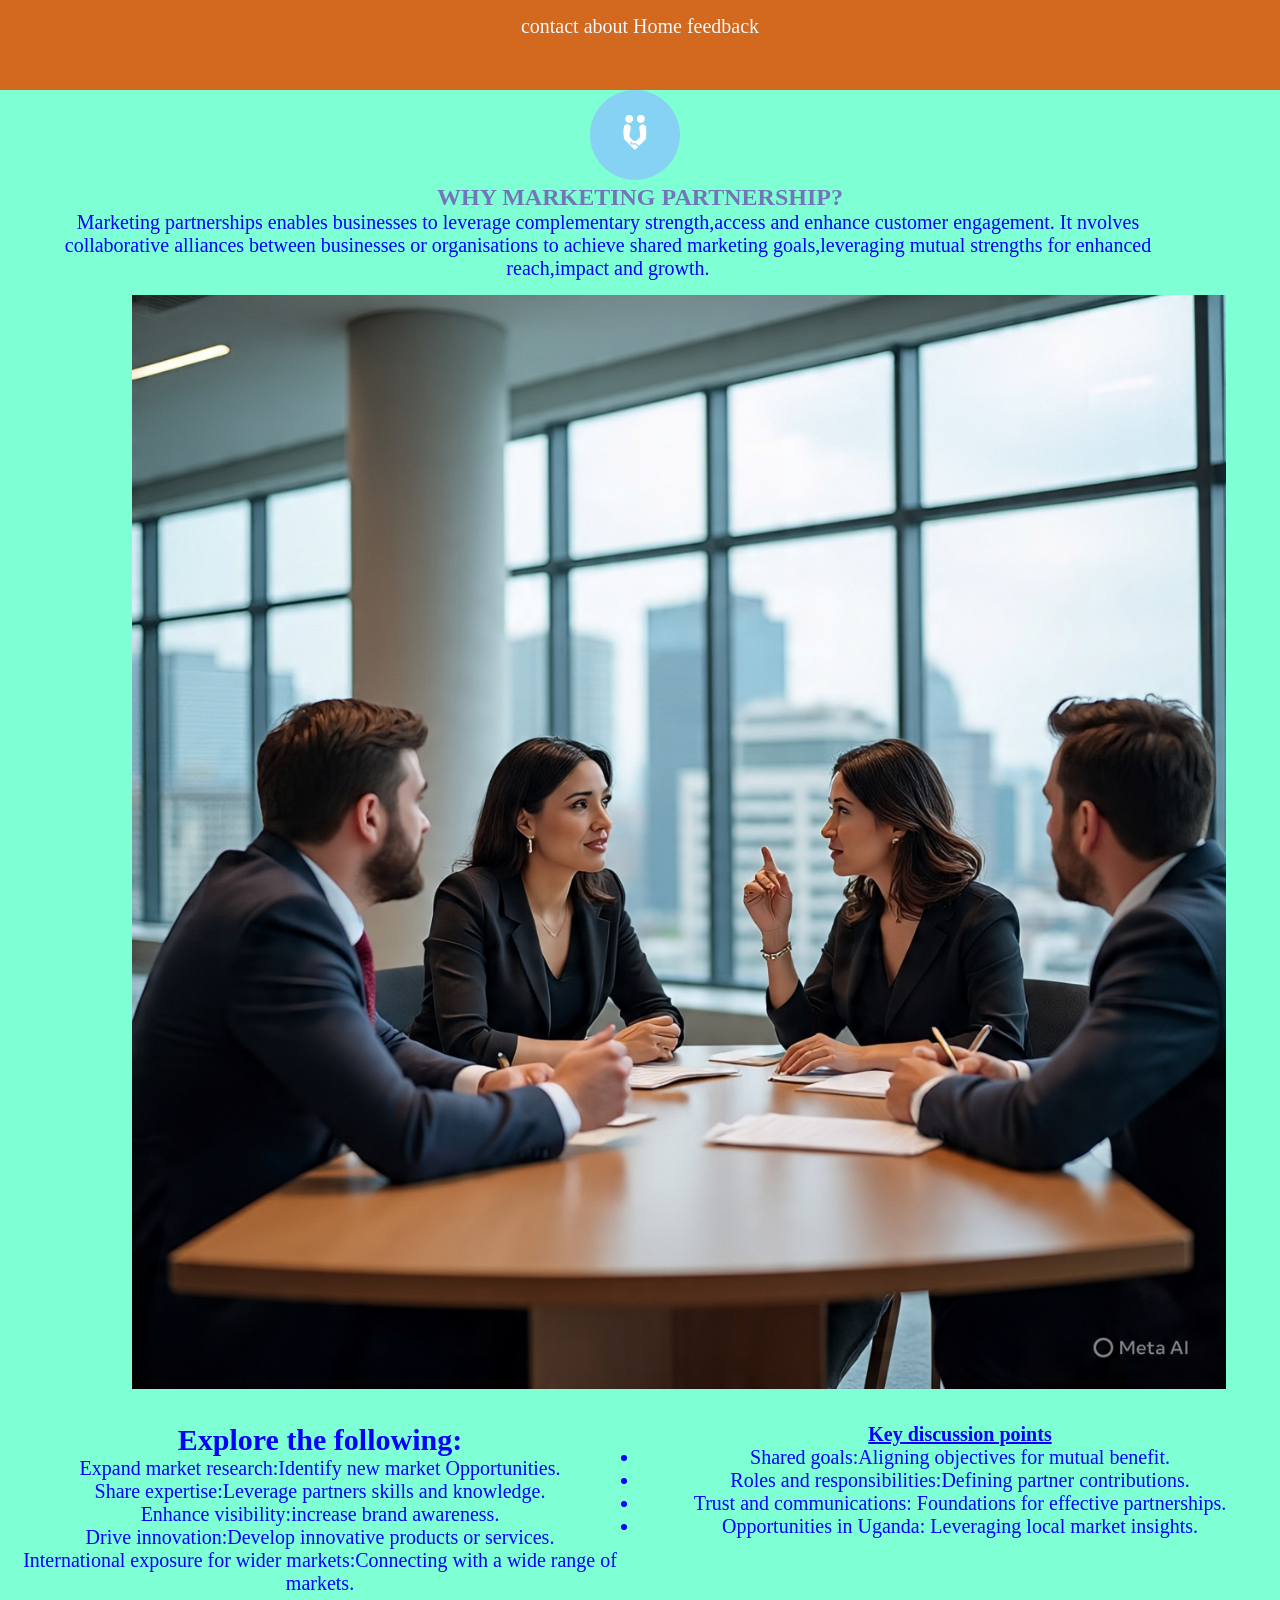
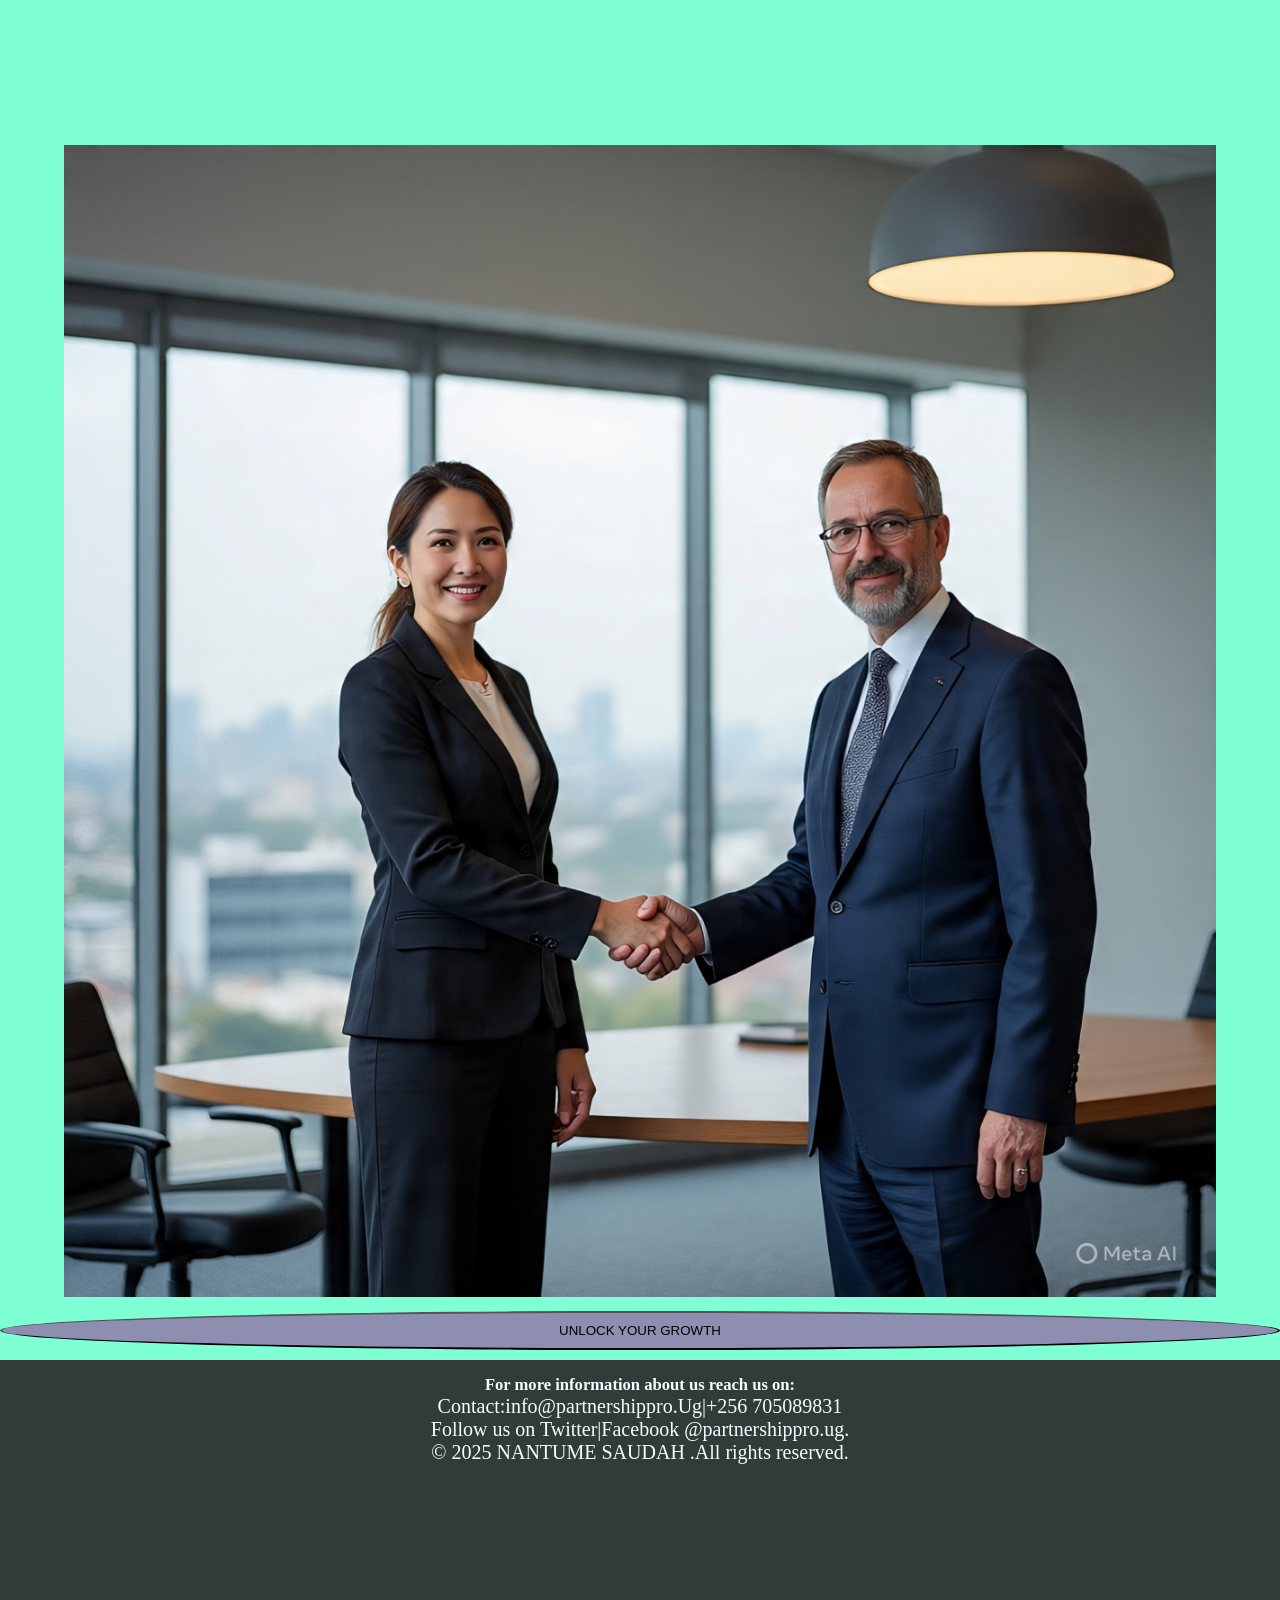
<file: index.html>
<!DOCTYPE html>
<html lang="en">

<head>
    <meta charset="UTF-8">
    <meta name="viewport" content="width=, initial-scale=1.0">
    <title>THE PARTNERSHIP YOU CAN TRUST</title>
    <link rel="stylesheet" href="style.css">
</head>
<body>
    <section class="blck">
<header>
    <nav>
            <a href="contact.html">contact</a>
            <a href="about.html">about</a>
            <a href="index.html">Home</a>
            <a href="feedback.html">feedback</a>
    </nav>
</header>
<div class="logo">
        <img src="images/PICS/IMG-20250930-WA0130.jpg" alt="">
        </div>
    <div class="one">
        <h1> WHY MARKETING PARTNERSHIP?</h1>
        <p>Marketing partnerships enables businesses to leverage complementary strength,access and enhance customer engagement. It nvolves collaborative alliances between businesses or organisations to achieve
                shared marketing goals,leveraging mutual strengths for enhanced reach,impact and growth. </p>
    </div>
            


    <section class="design">
            <img src="images/PICS/IMG-20251007-WA0023.jpg" alt="">
    </section>

    <section class="left">
        <div class="first">
        <h2>Explore the following:</h2>
            <p>Expand market research:Identify new market Opportunities.</p>
                <p>Share expertise:Leverage partners skills and knowledge.</p>
                <p>Enhance visibility:increase brand awareness.</p>
                <p>Drive innovation:Develop innovative products or services.</p>
                <p>International exposure for wider markets:Connecting with a wide range of markets.</p>
        </div>
    <div class="first1">
        <h4><u>Key discussion points</u></h4>
         <ul>
                <li>Shared goals:Aligning objectives for mutual benefit.</li>
                <li>Roles and responsibilities:Defining partner contributions.</li>
                <li>Trust and communications: Foundations for effective partnerships.</li>
                <li>Opportunities in Uganda: Leveraging local market insights.</li>
            </ul>
            </div>
            </section>

            <section class="another">
                <img src="images/PICS/IMG-20250930-WA0129.jpg" alt="">
            </section>
    <section class="close">
        <button>UNLOCK YOUR GROWTH</button>
    </section>
    </section>

    <footer>
        <div class="foot">
        <h5>For more information about us reach us on:</h5>
        <p>Contact:info@partnershippro.Ug|+256 705089831</p>
        <p>Follow us on Twitter|Facebook @partnershippro.ug.</p>
        <p>&copy; 2025 NANTUME SAUDAH .All rights reserved.</p>
        </div>
    </footer>


</body>


</html>
</file>
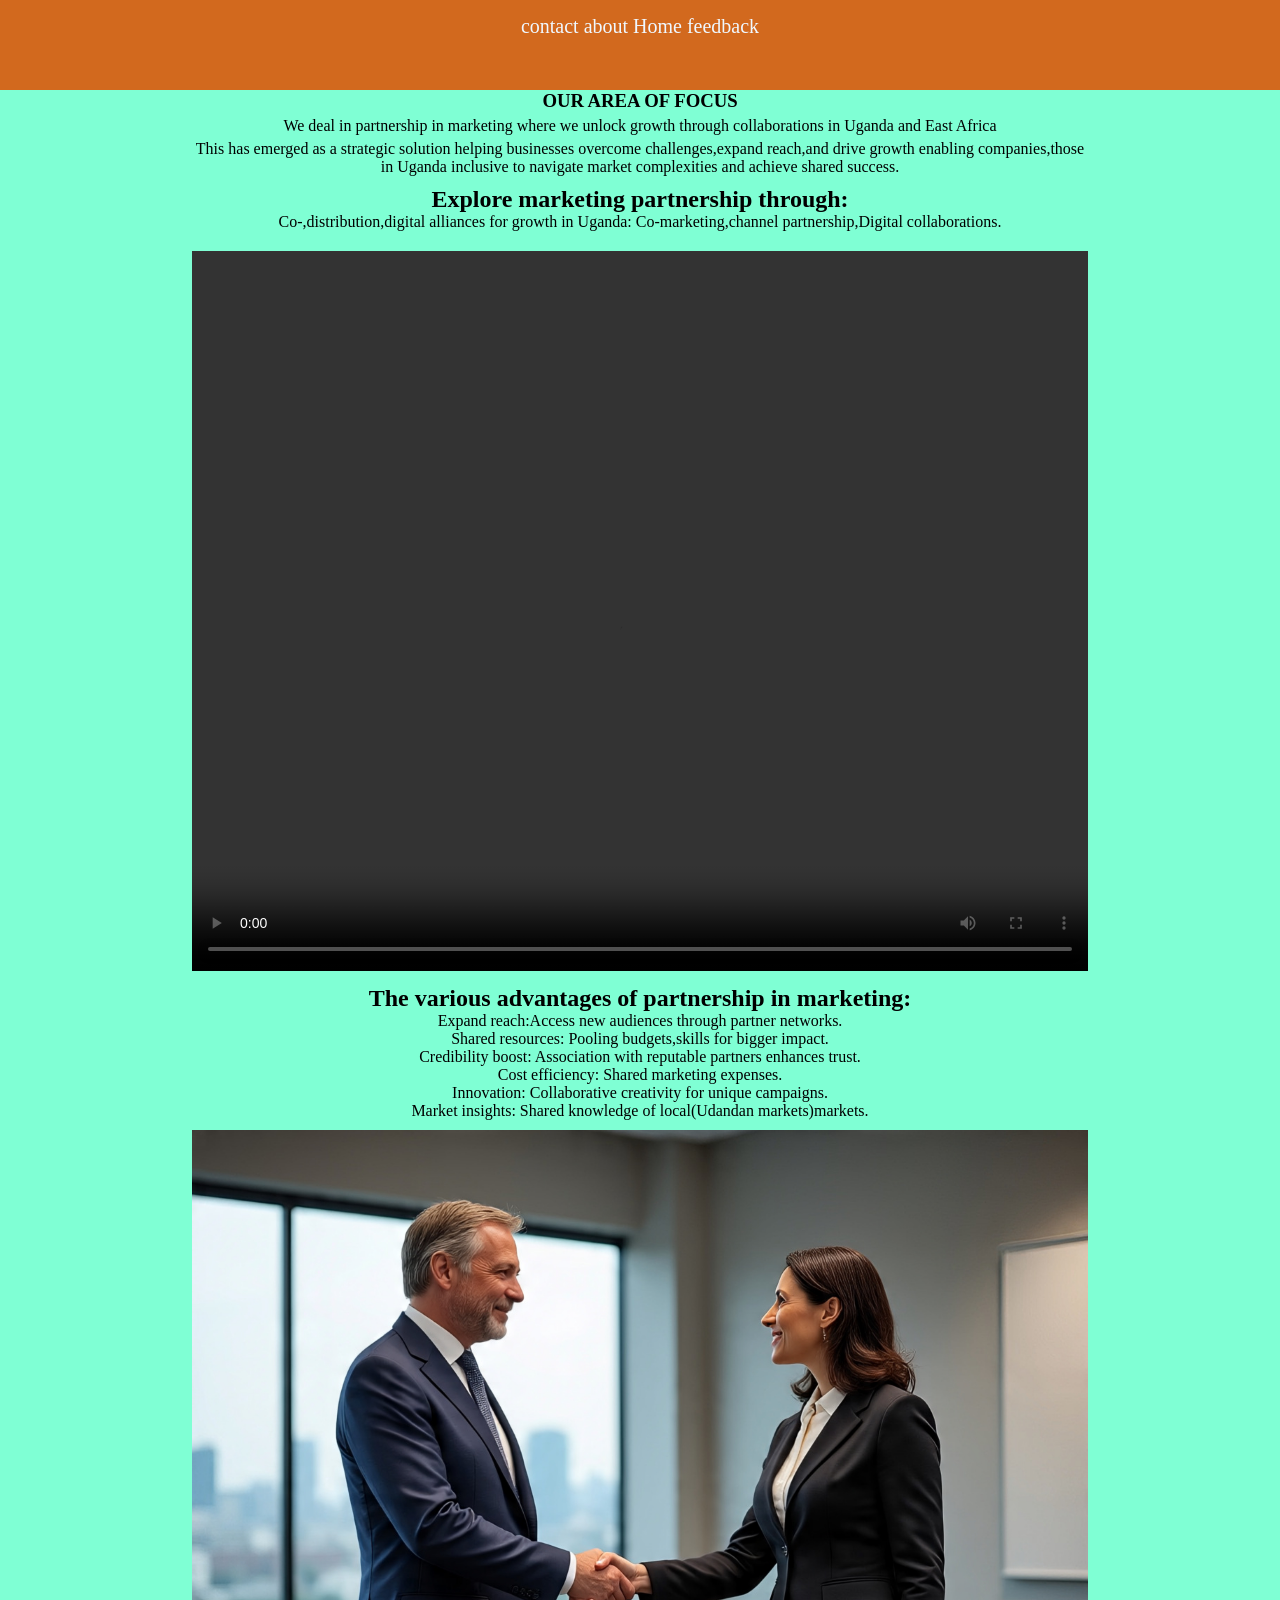
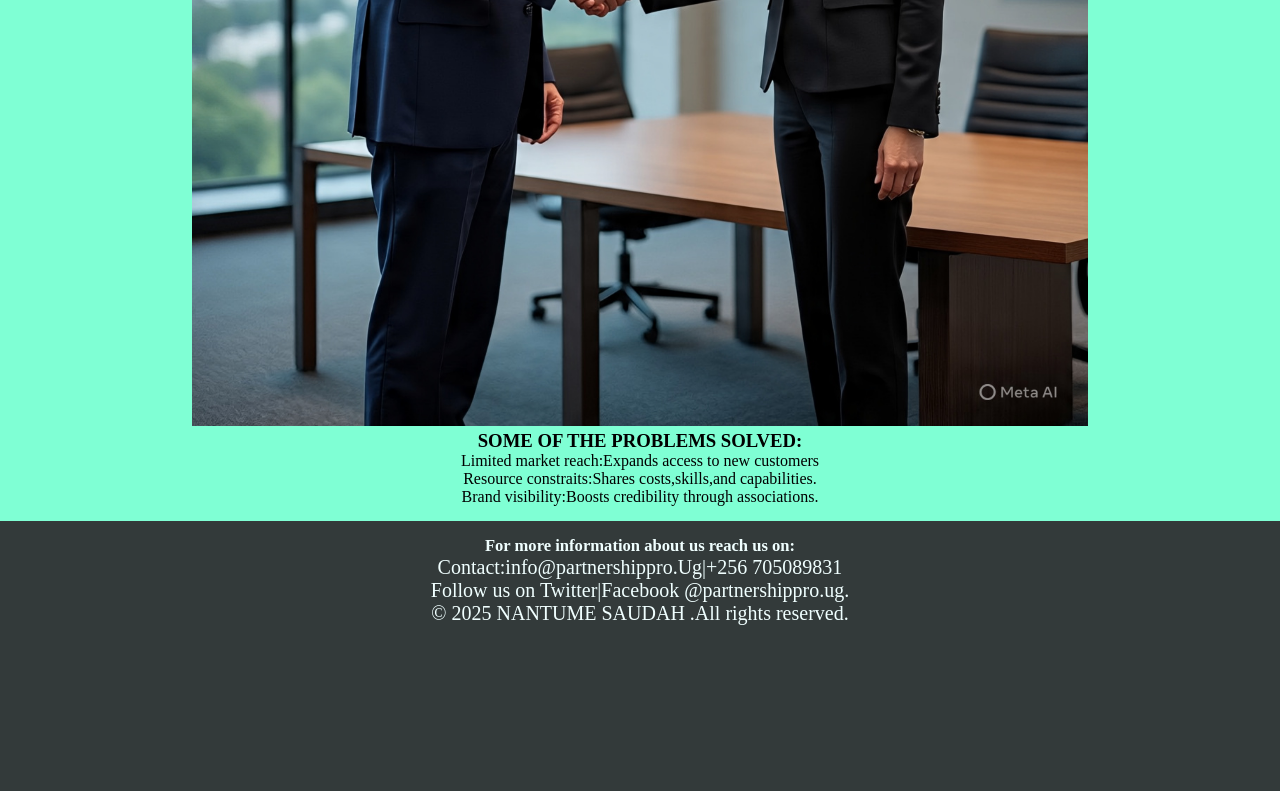
<file: about.html>
<!DOCTYPE html>
<html lang="en">

<head>
    <meta charset="UTF-8">
    <meta name="viewport" content="width=h1, initial-scale=1.0">
    <title>PARTNERNISHIP PRO UGANDA</title>
    <link rel="stylesheet" href="style.css">
</head>

<body>
    <section class="blck">
    <header>
        <nav>
                <a href="contact.html">contact</a>
                <a href="about.html">about</a>
                <a href="index.html">Home</a>
                <a href="feedback.html">feedback</a>
        </nav>
    </header>
    <section class="us">
        <div class="aim">
            <H1>OUR AREA OF FOCUS</H1>
        </div>
        <div class="start">
            <P>We deal in partnership in marketing where we unlock growth through collaborations in Uganda and East
                Africa </P>
            <p>This has emerged as a strategic solution helping businesses overcome challenges,expand reach,and drive
                growth enabling companies,those in Uganda inclusive to navigate market complexities and achieve shared
                success.</p>
        </div>
        <div class="about">
            <h2> Explore marketing partnership through:</h2>
            <p>Co-,distribution,digital alliances for growth in Uganda: Co-marketing,channel partnership,Digital
                collaborations. </p>
        </div>

        <div class="two">
            <video controls>
                <source src="images/PICS/pexels-media-8344226.mp4">
            </video>
        </div>

        </div>
        <div class="adv">
        <h3>The various advantages of partnership in marketing:</h3>
        <ul>
            <li>Expand reach:Access new audiences through partner networks.</li>
            <li>Shared resources: Pooling budgets,skills for bigger impact.</li>
            <li>Credibility boost: Association with reputable partners enhances trust.</li>
            <li>Cost efficiency: Shared marketing expenses. </li>
            <li>Innovation: Collaborative creativity for unique campaigns.</li>
            <li>Market insights: Shared knowledge of local(Udandan markets)markets.</li>
        </ul>
        </div>

        <section class="valid">
            <div>
                <img src="images/PICS/IMG-20250930-WA0128.jpg" alt="">
            </div>
            <div class="this">
                <h3>SOME OF THE PROBLEMS SOLVED:</h3>
            </div>

            <div class="three">
                <ul>
                    <li>Limited market reach:Expands access to new customers</li>
                    <li>Resource constraits:Shares costs,skills,and capabilities.</li>
                    <li>Brand visibility:Boosts credibility through associations.</li>
                </ul>
            </div>
        </section>
        </section>


    <footer>
        <div class="foot">
        <h5>For more information about us reach us on:</h5>
        <p>Contact:info@partnershippro.Ug|+256 705089831</p>
        <p>Follow us on Twitter|Facebook @partnershippro.ug.</p>
        <p>&copy; 2025 NANTUME SAUDAH .All rights reserved.</p>
        </div>
    </footer>


</body>


</html>
</file>
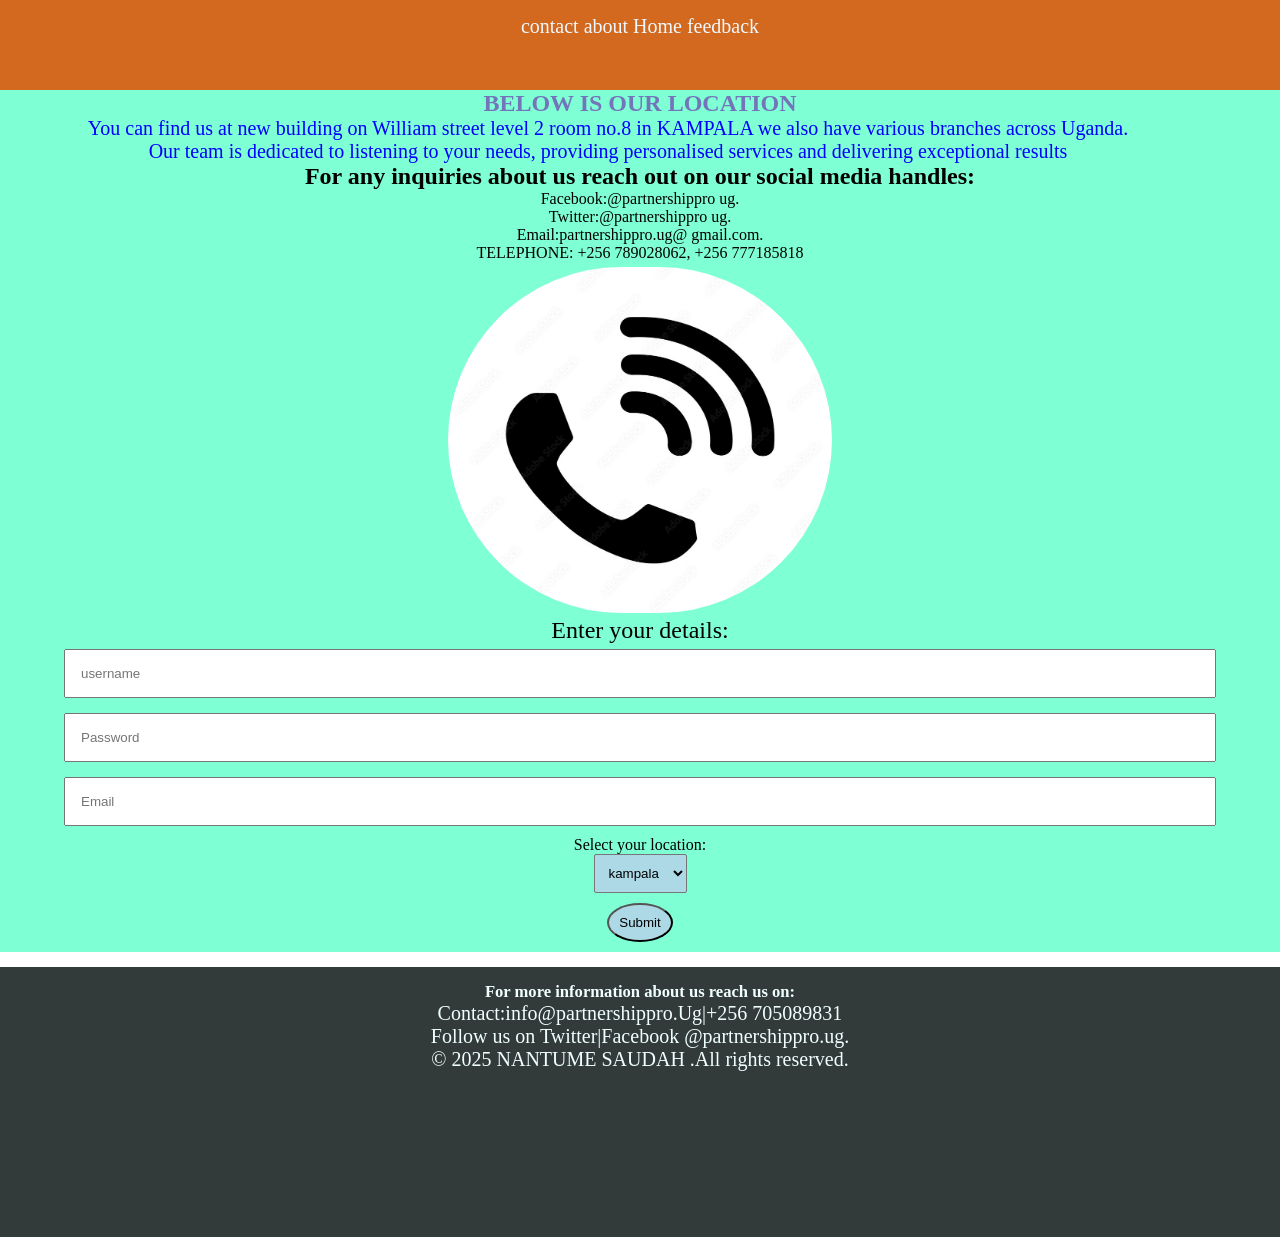
<file: contact.html>
<!DOCTYPE html>
<html lang="en">

<head>
    <meta charset="UTF-8">
    <meta name="viewport" content="width=device-width, initial-scale=1.0">
    <title>REACH US NOW:</title>
    <link rel="stylesheet" href="style.css">

</head>

<body>
    <section class="blck">
    <header>
        <nav>

            <a href="contact.html">contact</a>
            <a href="about.html">about</a>
            <a href="index.html">Home</a>
            <a href="feedback.html">feedback</a>
        </nav>
    </header>
    <div class="one">
        <h1>BELOW IS OUR LOCATION</h1>
        <P>You can find us at new building on William street level 2 room no.8 in KAMPALA we also have various branches
            across Uganda.</P>
        <p> Our team is dedicated to listening to your needs, providing personalised services and delivering exceptional
            results</p>

        <div class="location">
            <h2> For any inquiries about us reach out on our social media handles:</h2>
            <ol>
                <li>Facebook:@partnershippro ug.</li>
                <li>Twitter:@partnershippro ug.</li>
                <li>Email:partnershippro.ug@ gmail.com.</li>
                <li>TELEPHONE: +256 789028062, +256 777185818 </li>
            </ol>
        </div>
        <div class="photo">
            <img src="images/PICS/IMG-20251011-WA0004.jpg" alt="">
        </div>

        <div class="info">
            <h3>Enter your details:</h3>
            <form>
                <input type="text" name="username" placeholder="username"><br>
                <input type="password" name="Password" placeholder="Password"><br>
                <input type="tetx" name="email" placeholder="Email">
                <br>
            </form>
        </div>
        <section class="residence">
            <legend>Select your location:</legend>
            <select>
                <option value="kampala">kampala</option>
                <option value="Mukono">Mukono</option>
                <option value="Mbale">Mbale</option>
            </select>
        </section>
        <button>Submit</button>
    </section>
        <footer>
    <footer>
        <div class="foot">
        <h5>For more information about us reach us on:</h5>
        <p>Contact:info@partnershippro.Ug|+256 705089831</p>
        <p>Follow us on Twitter|Facebook @partnershippro.ug.</p>
        <p>&copy; 2025 NANTUME SAUDAH .All rights reserved.</p>
        </div>
    </footer>




</body>


</html>
</file>
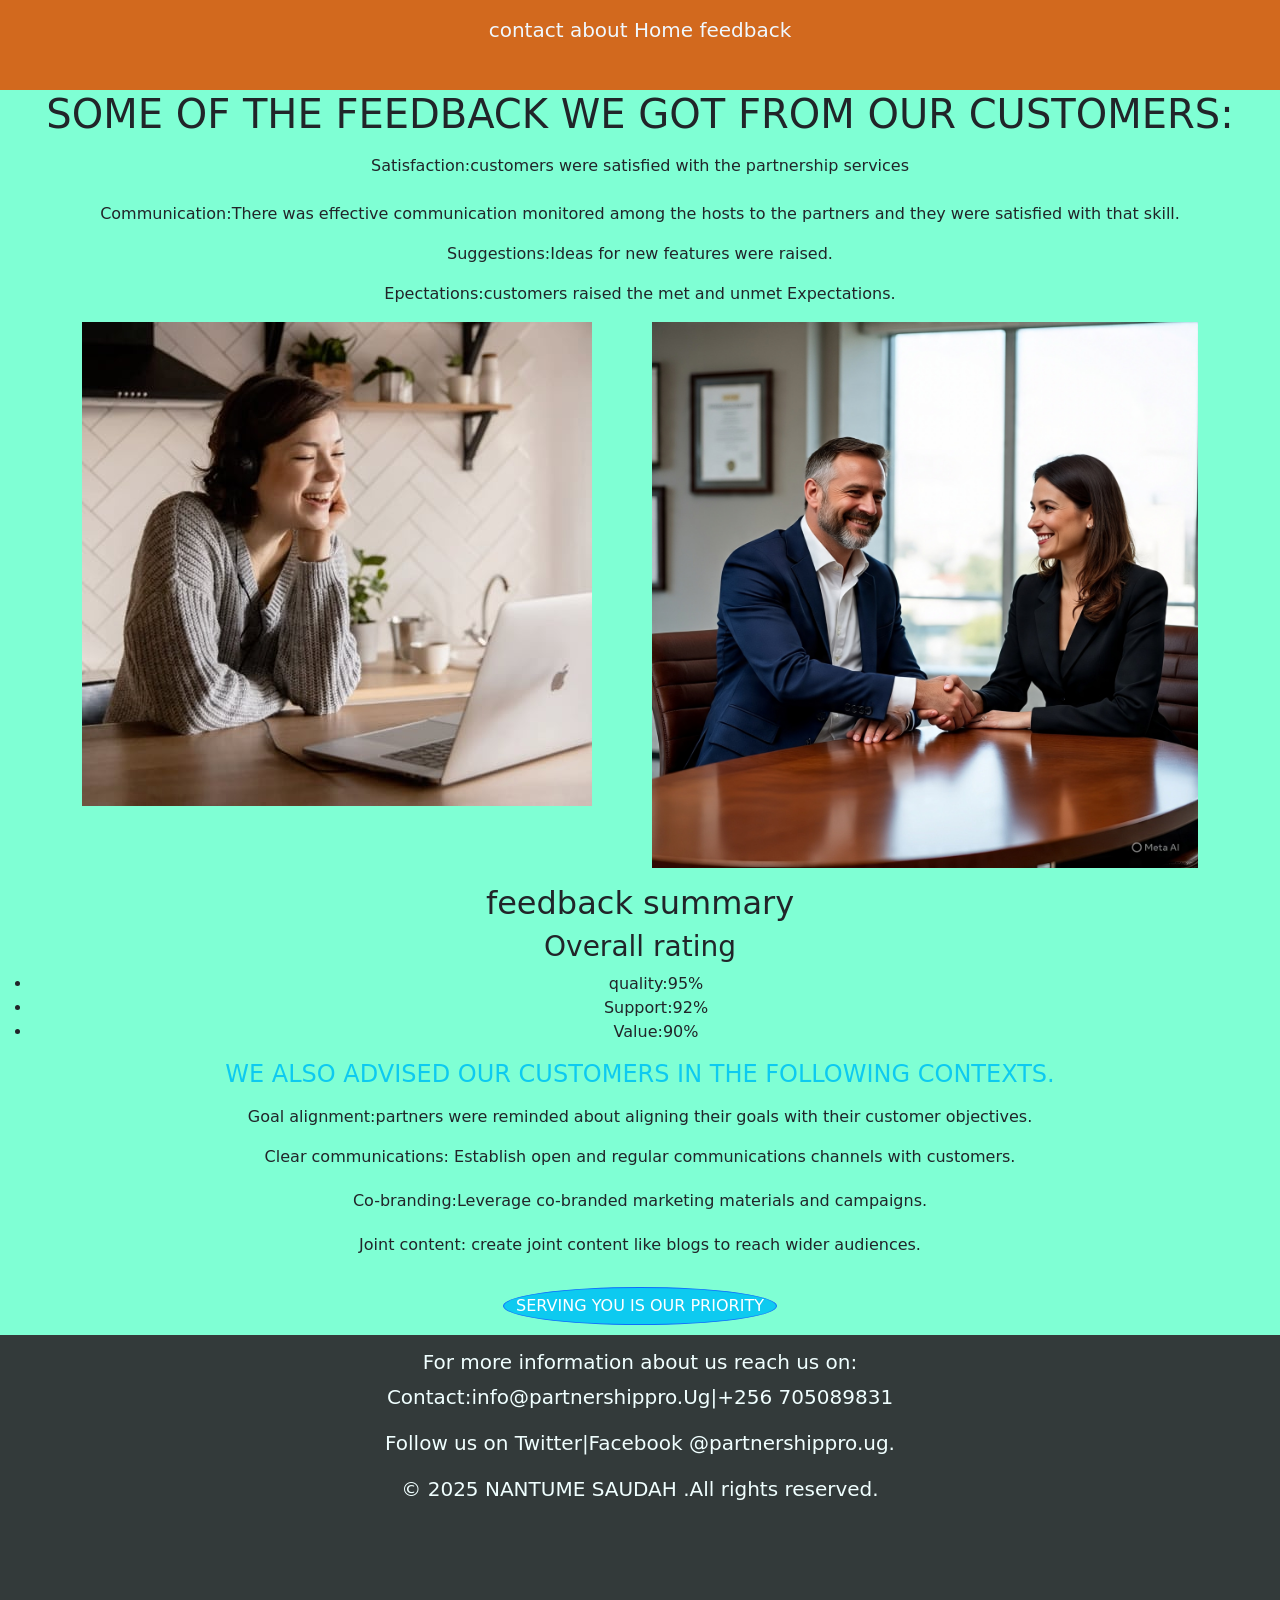
<file: feedback.html>
<!DOCTYPE html>
<html lang="en">

<head>
    <meta charset="UTF-8">
    <meta name="viewport" content="width=device-width, initial-scale=1.0">
    <title>CUSTOMERS PERSPECTIVE</title>
    <link rel="stylesheet" href="./Bootstrap-Website/bootstrap/css/bootstrap.css">
    <link rel="stylesheet" href="./style.css">

</head>

<body>
    <section class="blck">
    <header>
        <nav>
            <a href="contact.html">contact</a>
            <a href="about.html">about</a>
            <a href="index.html">Home</a>
            <a href="feedback.html">feedback</a>
        </nav>
    </header>

    <div class="text-center">
        <H1 >SOME OF THE FEEDBACK WE GOT FROM OUR CUSTOMERS:</H1>
        <p class="p-2">Satisfaction:customers were satisfied with the partnership services</p>
        <p>Communication:There was effective communication monitored among the hosts to the partners and they were
            satisfied with that skill.</p>
        <p>Suggestions:Ideas for new features were raised.</p>
        <P>Epectations:customers raised the met and unmet Expectations.</P>
    </div>
    <div class="container">
        <div class="row">
            <div class="col-6">
        <img src="images/PICS/IMG-20251006-WA0019.jpg" alt class="img-fluid">
        </div>
         <div class="col-6">
        <img src="images/PICS/IMG-20251016-WA0037.jpg" alt="" class="img-fluid">
        </div>
        <p></p>
        

        </div>
    </div>
    <div class="ans">
        <div class="text-center">
    <h2>feedback summary</h2>
    <h3>Overall rating</h3>
    <ul>
        <li>quality:95%</li>
        <li>Support:92%</li>
        <li>Value:90%</li>
    </ul>
        </div>
        </div>
    <div class="advise">
        <div class="text-center">
    <h4 class="text-info"> WE ALSO ADVISED OUR CUSTOMERS IN THE FOLLOWING CONTEXTS.</h4>
    <p class="pt-2"> Goal alignment:partners were reminded about aligning their goals with their customer objectives.</p>
    <p class="pb-1">Clear communications: Establish open and regular communications channels with customers.</p>
    <p class="pb-1">Co-branding:Leverage co-branded marketing materials and campaigns.</p>
    <p class="pb-1">Joint content: create joint content like blogs to reach wider audiences.</p>

    <button class="bg-info btn btn-primary rounded-circle">SERVING YOU IS OUR PRIORITY</button>
        </section>
    <footer>
        <div class="foot">
        <h5>For more information about us reach us on:</h5>
        <p>Contact:info@partnershippro.Ug|+256 705089831</p>
        <p>Follow us on Twitter|Facebook @partnershippro.ug.</p>
        <p>&copy; 2025 NANTUME SAUDAH .All rights reserved.</p>
        </div>
    </footer>


</body>


</html>
</file>
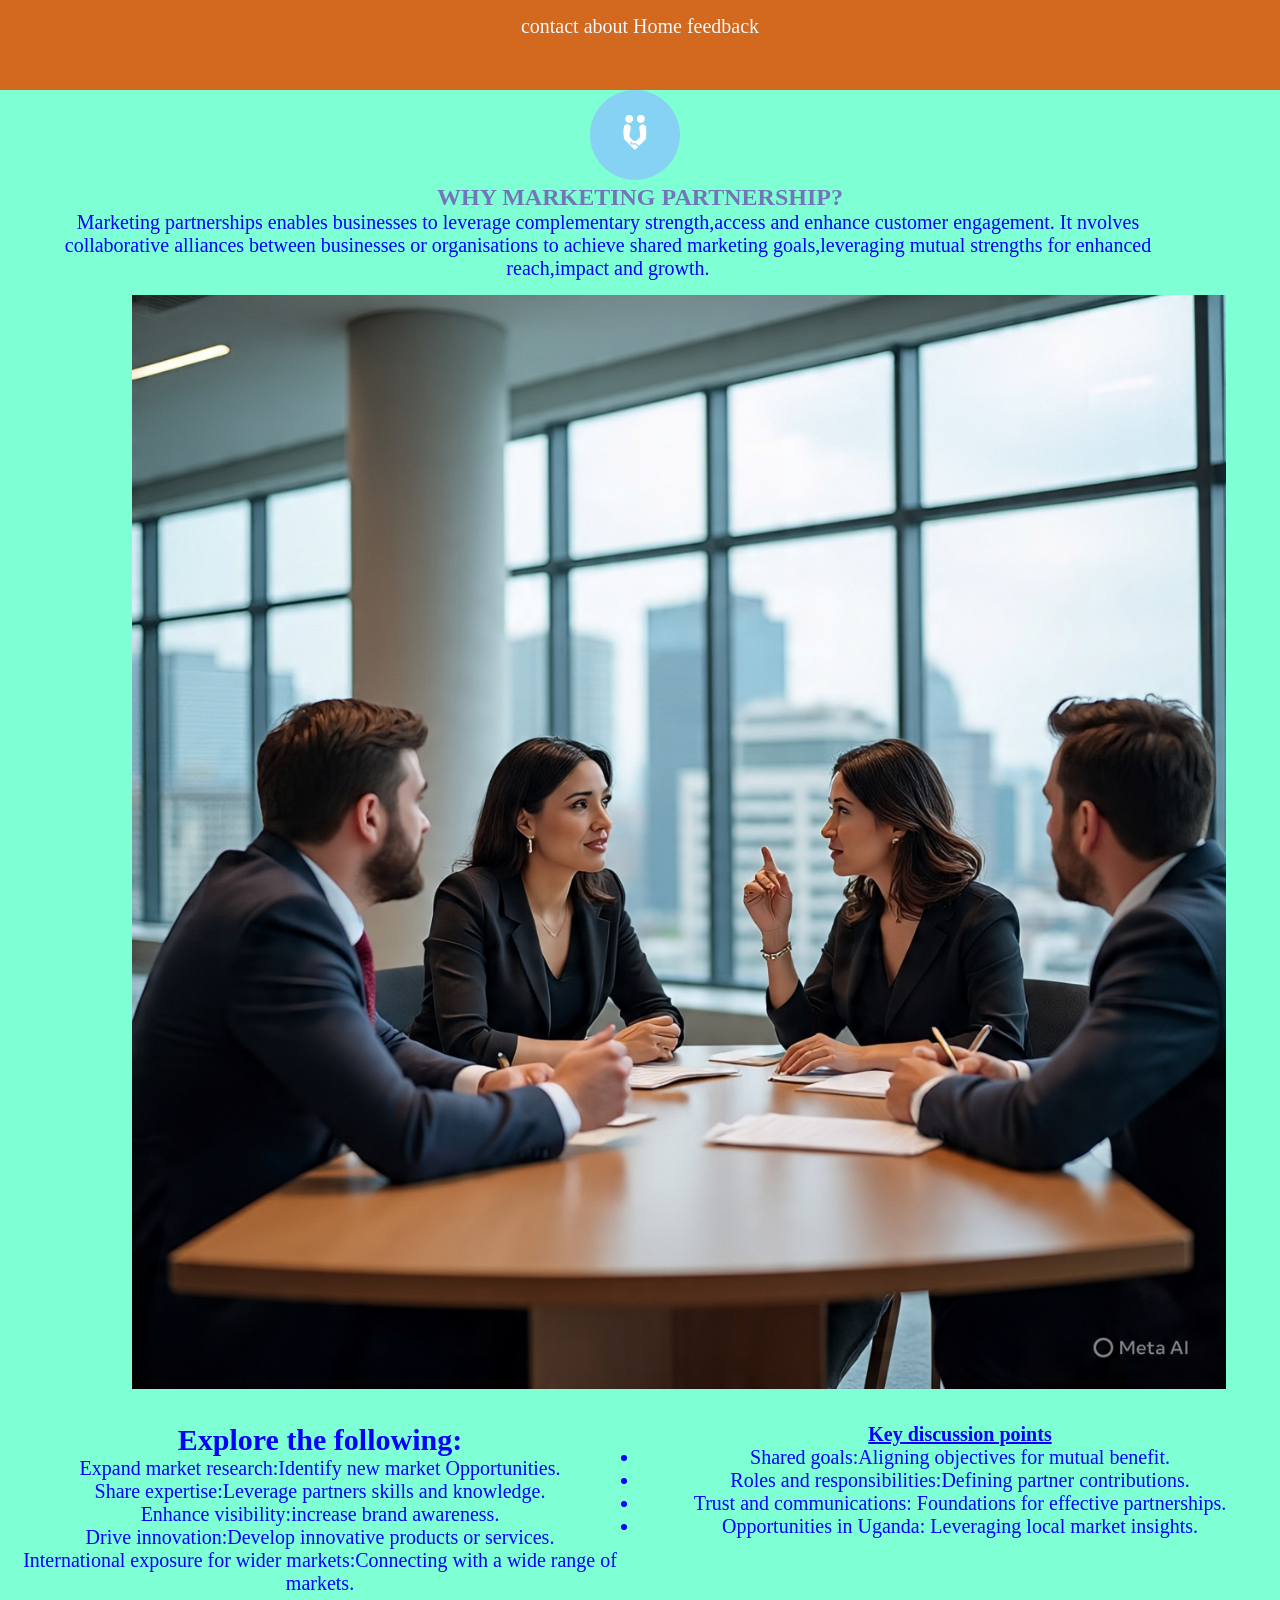
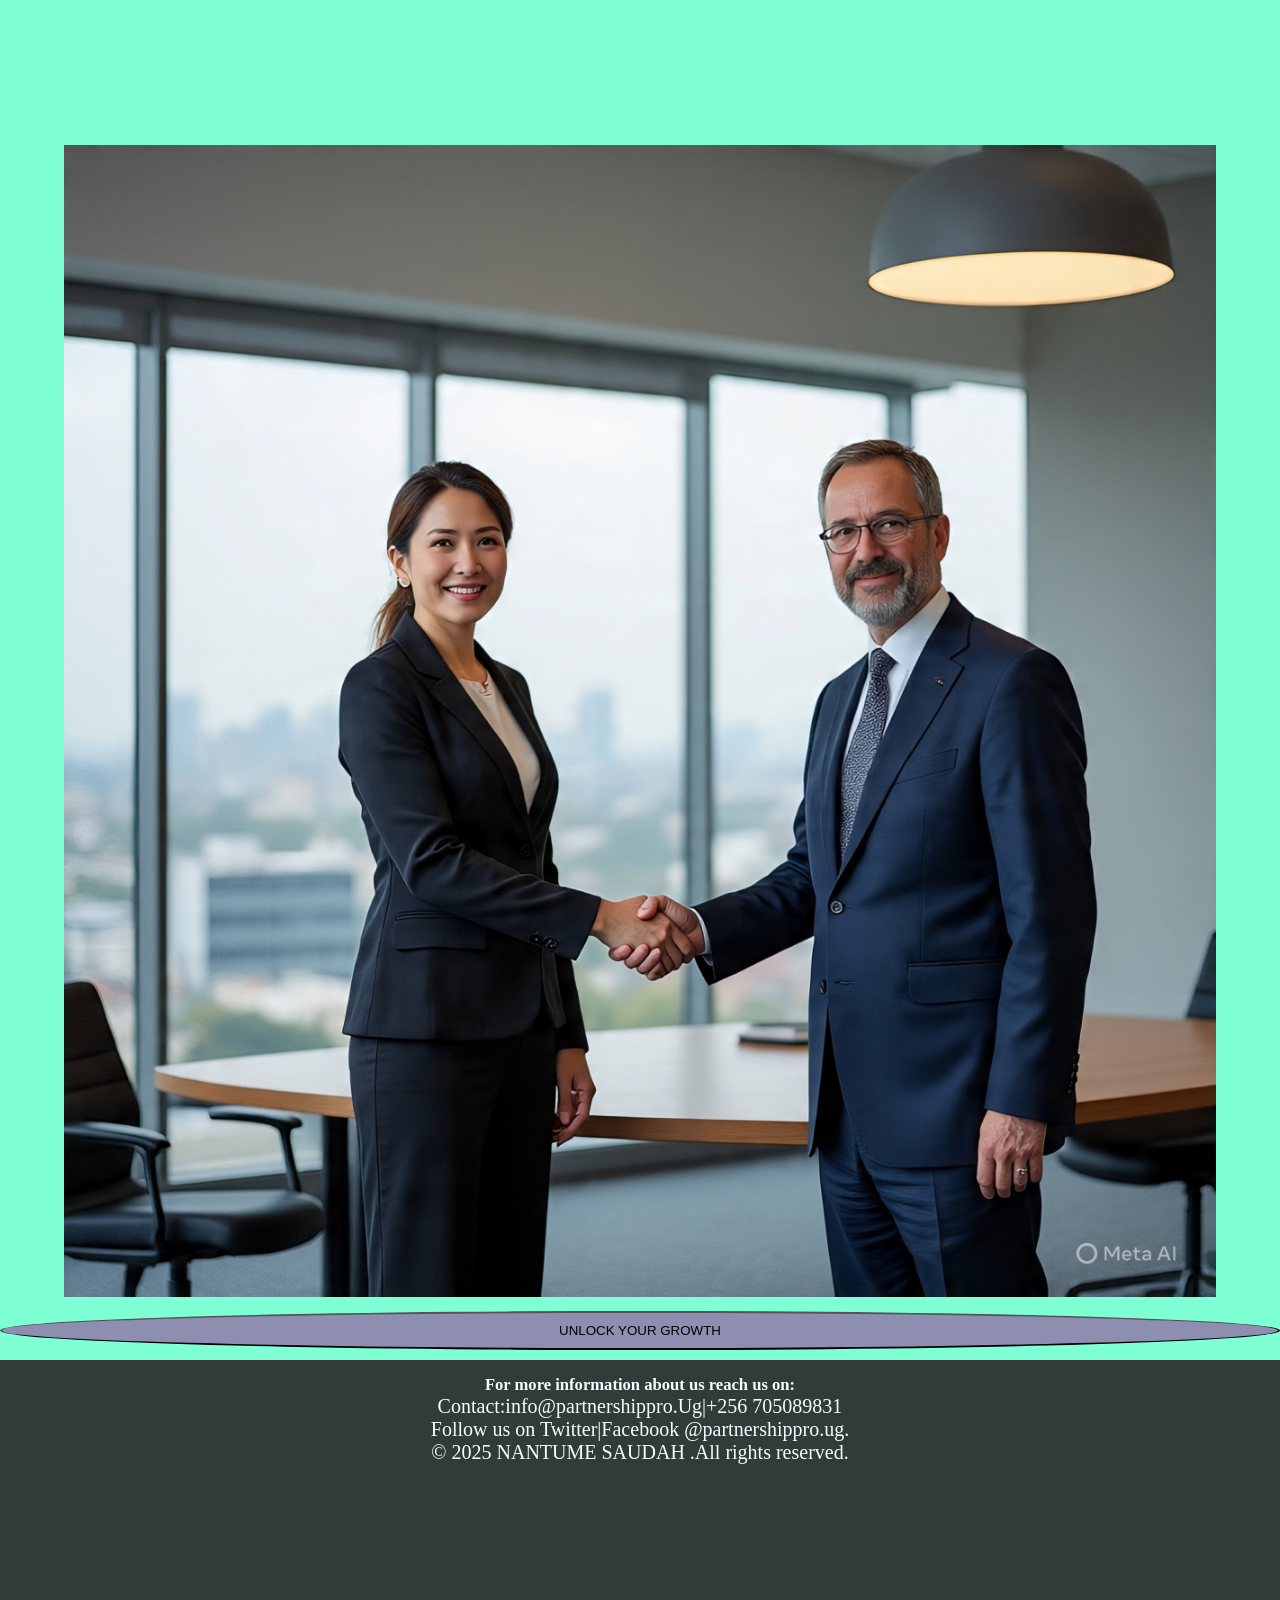
<file: Home.html>
<!DOCTYPE html>
<html lang="en">

<head>
    <meta charset="UTF-8">
    <meta name="viewport" content="width=, initial-scale=1.0">
    <title>THE PARTNERSHIP YOU CAN TRUST</title>
    <link rel="stylesheet" href="style.css">
</head>
<body>
    <section class="blck">
<header>
    <nav>
            <a href="contact.html">contact</a>
            <a href="about.html">about</a>
            <a href="Home.html">Home</a>
            <a href="feedback.html">feedback</a>
    </nav>
</header>
<div class="logo">
        <img src="images/PICS/IMG-20250930-WA0130.jpg" alt="">
        </div>
    <div class="one">
        <h1> WHY MARKETING PARTNERSHIP?</h1>
        <p>Marketing partnerships enables businesses to leverage complementary strength,access and enhance customer engagement. It nvolves collaborative alliances between businesses or organisations to achieve
                shared marketing goals,leveraging mutual strengths for enhanced reach,impact and growth. </p>
    </div>
            


    <section class="design">
            <img src="images/PICS/IMG-20251007-WA0023.jpg" alt="">
    </section>

    <section class="left">
        <div class="first">
        <h2>Explore the following:</h2>
            <p>Expand market research:Identify new market Opportunities.</p>
                <p>Share expertise:Leverage partners skills and knowledge.</p>
                <p>Enhance visibility:increase brand awareness.</p>
                <p>Drive innovation:Develop innovative products or services.</p>
                <p>International exposure for wider markets:Connecting with a wide range of markets.</p>
        </div>
    <div class="first1">
        <h4><u>Key discussion points</u></h4>
         <ul>
                <li>Shared goals:Aligning objectives for mutual benefit.</li>
                <li>Roles and responsibilities:Defining partner contributions.</li>
                <li>Trust and communications: Foundations for effective partnerships.</li>
                <li>Opportunities in Uganda: Leveraging local market insights.</li>
            </ul>
            </div>
            </section>

            <section class="another">
                <img src="images/PICS/IMG-20250930-WA0129.jpg" alt="">
            </section>
    <section class="close">
        <button>UNLOCK YOUR GROWTH</button>
    </section>
    </section>

    <footer>
        <div class="foot">
        <h5>For more information about us reach us on:</h5>
        <p>Contact:info@partnershippro.Ug|+256 705089831</p>
        <p>Follow us on Twitter|Facebook @partnershippro.ug.</p>
        <p>&copy; 2025 NANTUME SAUDAH .All rights reserved.</p>
        </div>
    </footer>


</body>

</html>
</file>
<file: style.css>
*{
    margin: 0;
    padding: 0;
    box-sizing: border-box;
    
}
.blck{
    background: aquamarine;
}
header{
    text-align: center;
    background: chocolate;
    height: 10vh;
    font-size: 20px;   
}
header a{
    text-decoration: none;
    color: aliceblue;
}
nav{
    padding-top: 15px;
    gap: 15px;
}
footer{
    text-align: center;
    background: rgb(51, 58, 58);
    color: azure;
    height: 30vh;
    font-size: 20px;
}
.foot{
    padding-top: 15px;
}
/*Home page*/
.logo{
    width: 90px;
    margin-left: 590px;
}
.logo img{
    width: 100%;
    border-radius: 100%;
    text-align: center;
}
.one{
    text-align: center;
    margin-bottom: 15px;
}
.one h1{
    color: rgb(116, 116, 187);
}
.one p{
    font-size: 20px;
    width: 85%;
    margin-left: 5%;
    color: blue;
}
.design{
    margin-left: 2.5%;
    margin-right: 2.5%;
    height: 40%;
}
.design img{
width: 90%; 
margin-left: 100px;
height:40%;
}
.left{
    text-align: center;
    font-size: 20px;
    color: blue;
    display: flex;
    justify-content: space-around;
    margin-top: 30px;
    }
    .first h3{
        color: blue;
    }
    .another{
        height: 40%;
        width: 100%;
    }
    .another img{
        height: 40%;
        width: 90%;
        margin-top: 150px;
        margin-left: 5%;
        

    }
.close button{
    width: 100%;
    padding: 10px;
    background: rgb(142, 142, 177);
}
.one{
    text-align: center;
}
.location h2{
   text-decoration: aqua; 
}
.info h3{
    font-size:x-large;
    font-weight: 200;
}
form{
    display: block;
}
/*contact us*/
input{
    width: 90%;
    padding: 15px;
    margin-bottom: 10px;
    margin-top: 5px;

}
.photo img{
    width:30%;
    border-radius: 500px;
   margin-right: 50px;
   margin-left: 50px;
   margin-top: 5px;

   }
   .py-0 ul{
    padding-bottom: 0;
    list-style: none;
   }

button{
    padding: 10px;
    margin-top: 10px;
    margin-bottom: 10px;
background: lightblue;
border-radius: 100%;

}
select{
    padding: 10px;
    background: lightblue;
    border-radius: 2px;
}
/*about us*/
.us{
    text-align: center;
}
.three{
    margin-bottom: 15px;
}
video{
    height: 80vh;
    width: 70%;
    box-shadow: black;
    margin: 10px auto;
}
.start p{
    margin: 5px auto;
    width: 70%;
}
.about{
    margin: 10px auto;
}
.adv h3{
    font-size:x-large;
    }
    .adv ul{
        margin-bottom: 10px;
    }
    .valid img{
        width: 70%;
        
    }
    .left{
        
        width: 100%;
        display: flex;
        
    }
    .first{
        
        width: 50%;
    }
    .first1{
        background: re;
        width: 50%;
    }
@media screen and (max-width:600px){
    .logo{
       margin-left: 0; 
       margin-right: 0;
       margin-left: 42%;
    }
    

    .left{
        flex-direction: column;
    }
    .design{
        width: auto;
        margin-right: 0;
        margin-left: 0;
    }
    .design img, .another img{
        margin-right: 0;
        margin-left: 0;
        width: 100%;
    }
    }
</file>
